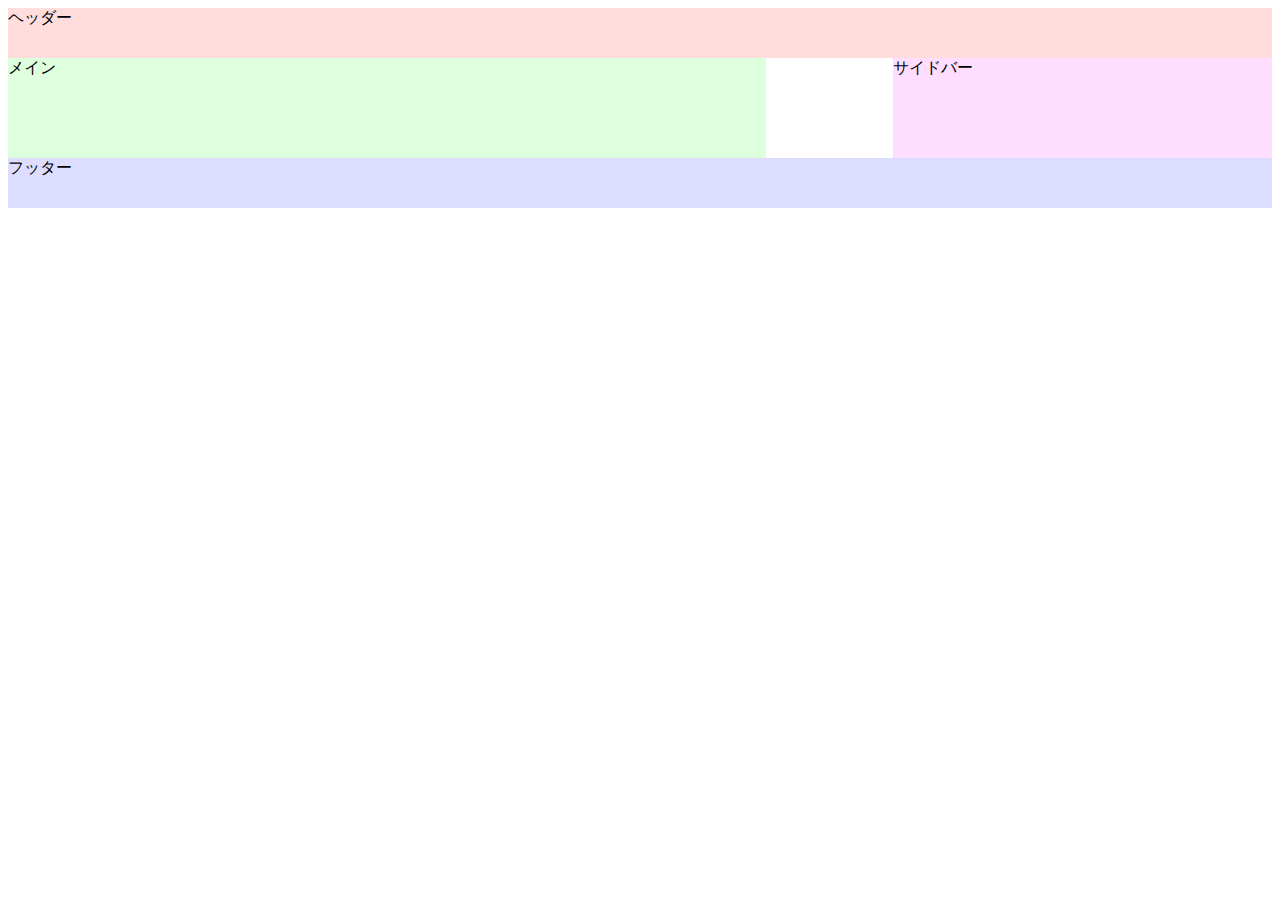
<file: dirbato_web/WebContent/lesson14/chapter3-9/index.html>
<!DOCTYPE html>
 <html lang="ja">
 <head>
 <meta charset="UTF-8">
 <title>HTML/CSS</title>
 <link rel="stylesheet" href="style.css" />
 </head>
 <body>
 <header>
ヘッダー
</header>
 <div id="wrapper" class="clearfix">
 <div id="main">
メイン
</div>
 <aside>
サイドバー
</aside>
 </div>
 <footer>
フッター
</footer>
 </body>
 </html>
</file>
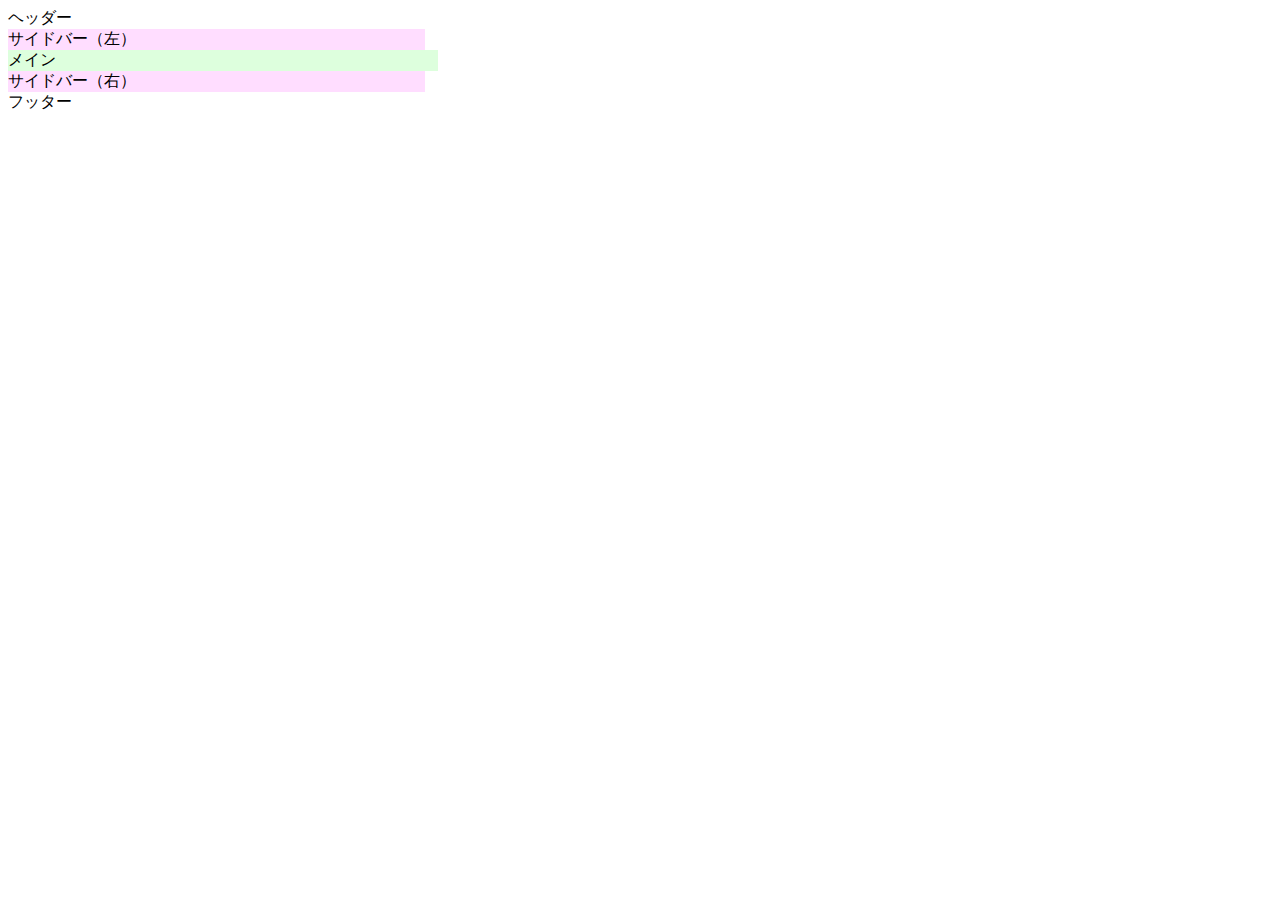
<file: dirbato_web/WebContent/lesson14/chapter3-4/09_layout.html>
<!DOCTYPE html>
 <html lang="ja">
 <head>
 <meta charset="UTF-8">
 <title>HTML/CSS</title>
 <link rel="stylesheet" href="style02.css" />
 </head>
 <body>
 <header>
ヘッダー
</header>
 <div id="wrapper">
 <aside class="left">
サイドバー（左）
</aside>
 <div id="main">
メイン
</div>
 <aside class="right">
サイドバー（右）
</aside>
 </div>
 <footer>
フッター
</footer>
 </body>
 </html>
</file>
<file: dirbato_web/WebContent/lesson14/chapter3-9/style.css>
header {
	height: 50px;
	background-color: #ffdddd;
}
#wrapper {
	height: 100px
}

#main {
	float: left;
	width: 60%;
	height: 100px;
	background-color: #ddffdd;
}

aside {
	float: right;
	width: 30%;
	height: 100px;
	background-color: #ffddff;
	}
	
clear{
	clear: both;
}

footer {
	height: 50px;
	background-color: #ddddff;
}
</file>
<file: dirbato_web/WebContent/lesson14/chapter3-4/style02.css>
#main { 
width: 34%; 
background-color: #ddffdd; 
} 
aside { 
width: 33%; 
background-color: #ffddff; 
}
</file>
